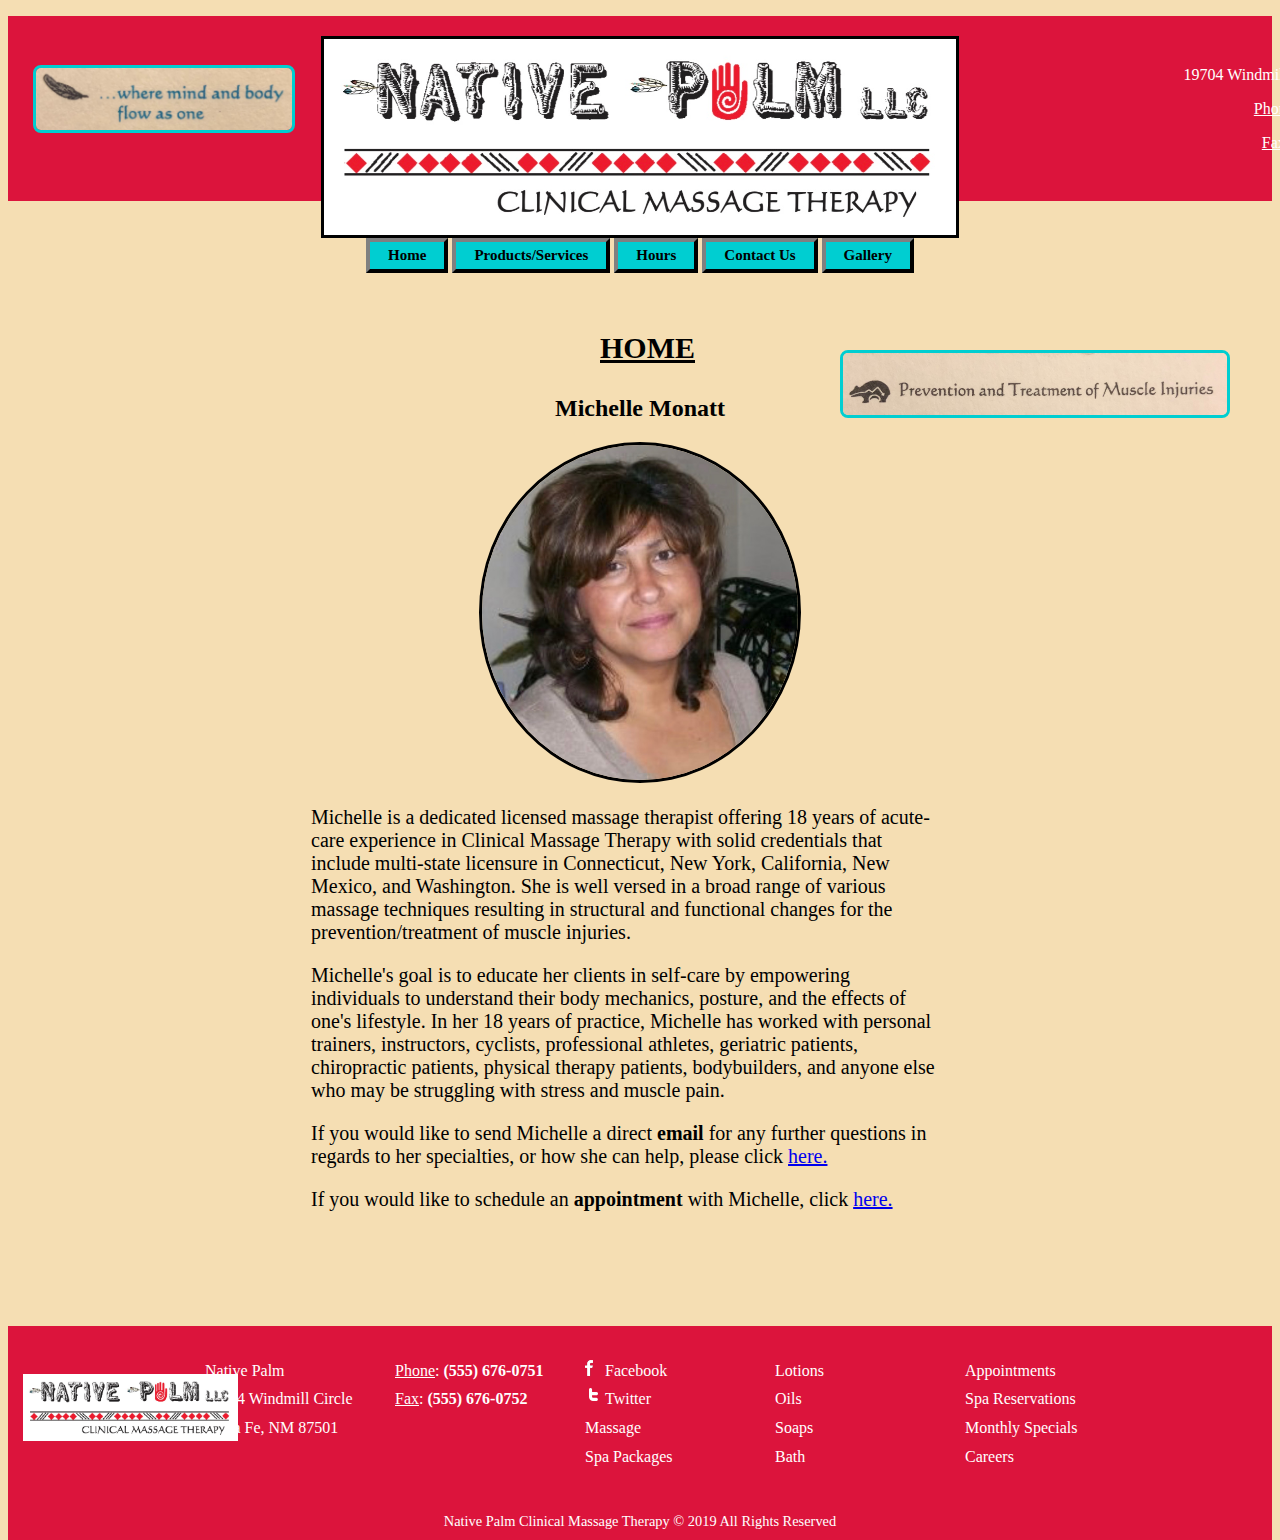
<file: localbusiness/index.html>
<!DOCTYPE html>
<html lang="en">
   <head>
      <!-- 
         Assignment: Local Business
            Author: Heather Monatt
            Date: 5/25/2019
            Filename: index.html
         
            This file does the following
            
         
         -->
      <meta charset="UTF-8">
      <meta name="viewport" content="width=device-width, initital-scale-1"/>
      <title>Native Palm Massage Therapy Homepage</title>
      <link href="localbusiness.css" rel="stylesheet" />
      <link href="index.css" rel="stylesheet" />
   </head>
   <header>
      <div>
         <p>19704 Windmill Circle, Santa Fe, NM 87501</p>
         <p><u>Phone</u>: <strong>(555) 676-0751</strong></p>
         <p><u>Fax</u>: <strong>(555) 676-0752</strong></p>
      </div>
      <img src="np_logo1.png" class="image1" alt="Native Palm" />
      <img src="flow.png" class="image2" alt="Feather" />
      <img src="muscles.png" class="image3" alt="Muscles" />
      <nav id="top" class="tabs">
         <ul>
            <li><a href="index.html">Home</a></li>
            <li><a href="product.html">Products/Services</a></li>
            <li><a href="hours.html">Hours</a></li>
            <li><a href="contactUs.html">Contact Us</a></li>
            <li><a href="gallery.html">Gallery</a></li>
         </ul>
      </nav>
   </header>
   
   <h1>HOME</h1>
   
      <h2>Michelle Monatt</h2>
      <img src="profile.png" class="mom" alt="Profile Pic" />
	  <section>
      <p>Michelle is a dedicated licensed massage therapist offering 18 years of acute-care experience in Clinical Massage Therapy with solid credentials that include multi-state licensure in Connecticut, New York, California, New Mexico, and Washington.  She is well versed in a broad range of various massage techniques resulting in structural and functional changes for the prevention/treatment of muscle injuries.</p>
      <p>Michelle's goal is to educate her clients in self-care by empowering individuals to understand their body mechanics, posture, and the effects of one's lifestyle.  In her 18 years of practice, Michelle has worked with personal trainers, instructors, cyclists, professional athletes, geriatric patients, chiropractic patients, physical therapy patients, bodybuilders, and anyone else who may be struggling with stress and muscle pain.</p>
      <p>If you would like to send Michelle a direct <strong>email</strong> for any further questions in regards to her specialties, or how she can help, please click <a href="mailto:n8tvpalm@spa.com?subject=Questions/Inquires%20Or%20Help">here.</a></p>
      <p>If you would like to schedule an <strong>appointment</strong> with Michelle, click <a href="contactUs.html#contactUs">here.</a></p>
	  </section>
   <footer>
      <img src="np_logo1.png" class="footImage" alt="Native Palm" />
      <nav id="bottom">
         <ul>
            <li>Native Palm</li>
            <li>19704 Windmill Circle</li>
            <li>Santa Fe, NM 87501</li>
         </ul>
         <ul>
            <li><u>Phone</u>: <strong>(555) 676-0751</strong></li>
            <li><u>Fax</u>: <strong>(555) 676-0752</strong></li>
         </ul>
         <ul>
            <li><a href="#"><img id="fbicon" src="bc_fbicon.png" alt="" />Facebook</a></li>
            <li><a href="#"><img id="twittericon" src="bc_twittericon.png" alt="" />Twitter</a></li>
            <li><a href="#">Massage</a></li>
            <li><a href="#">Spa Packages</a></li>
         </ul>
         <ul>
            <li><a href="#">Lotions</a></li>
            <li><a href="#">Oils</a></li>
            <li><a href="#">Soaps</a></li>
            <li><a href="#">Bath</a></li>
         </ul>
         <ul>
            <li><a href="contactUs.html#contactUs">Appointments</a></li>
            <li><a href="contactUs.html#contactUs">Spa Reservations</a></li>
            <li><a href="contactUs.html#contactUs">Monthly Specials</a></li>
            <li><a href="#">Careers</a></li>
         </ul>
      </nav>
      <p>Native Palm Clinical Massage Therapy &copy; 2019 All Rights Reserved</p>
   </footer>
</html>
</file>
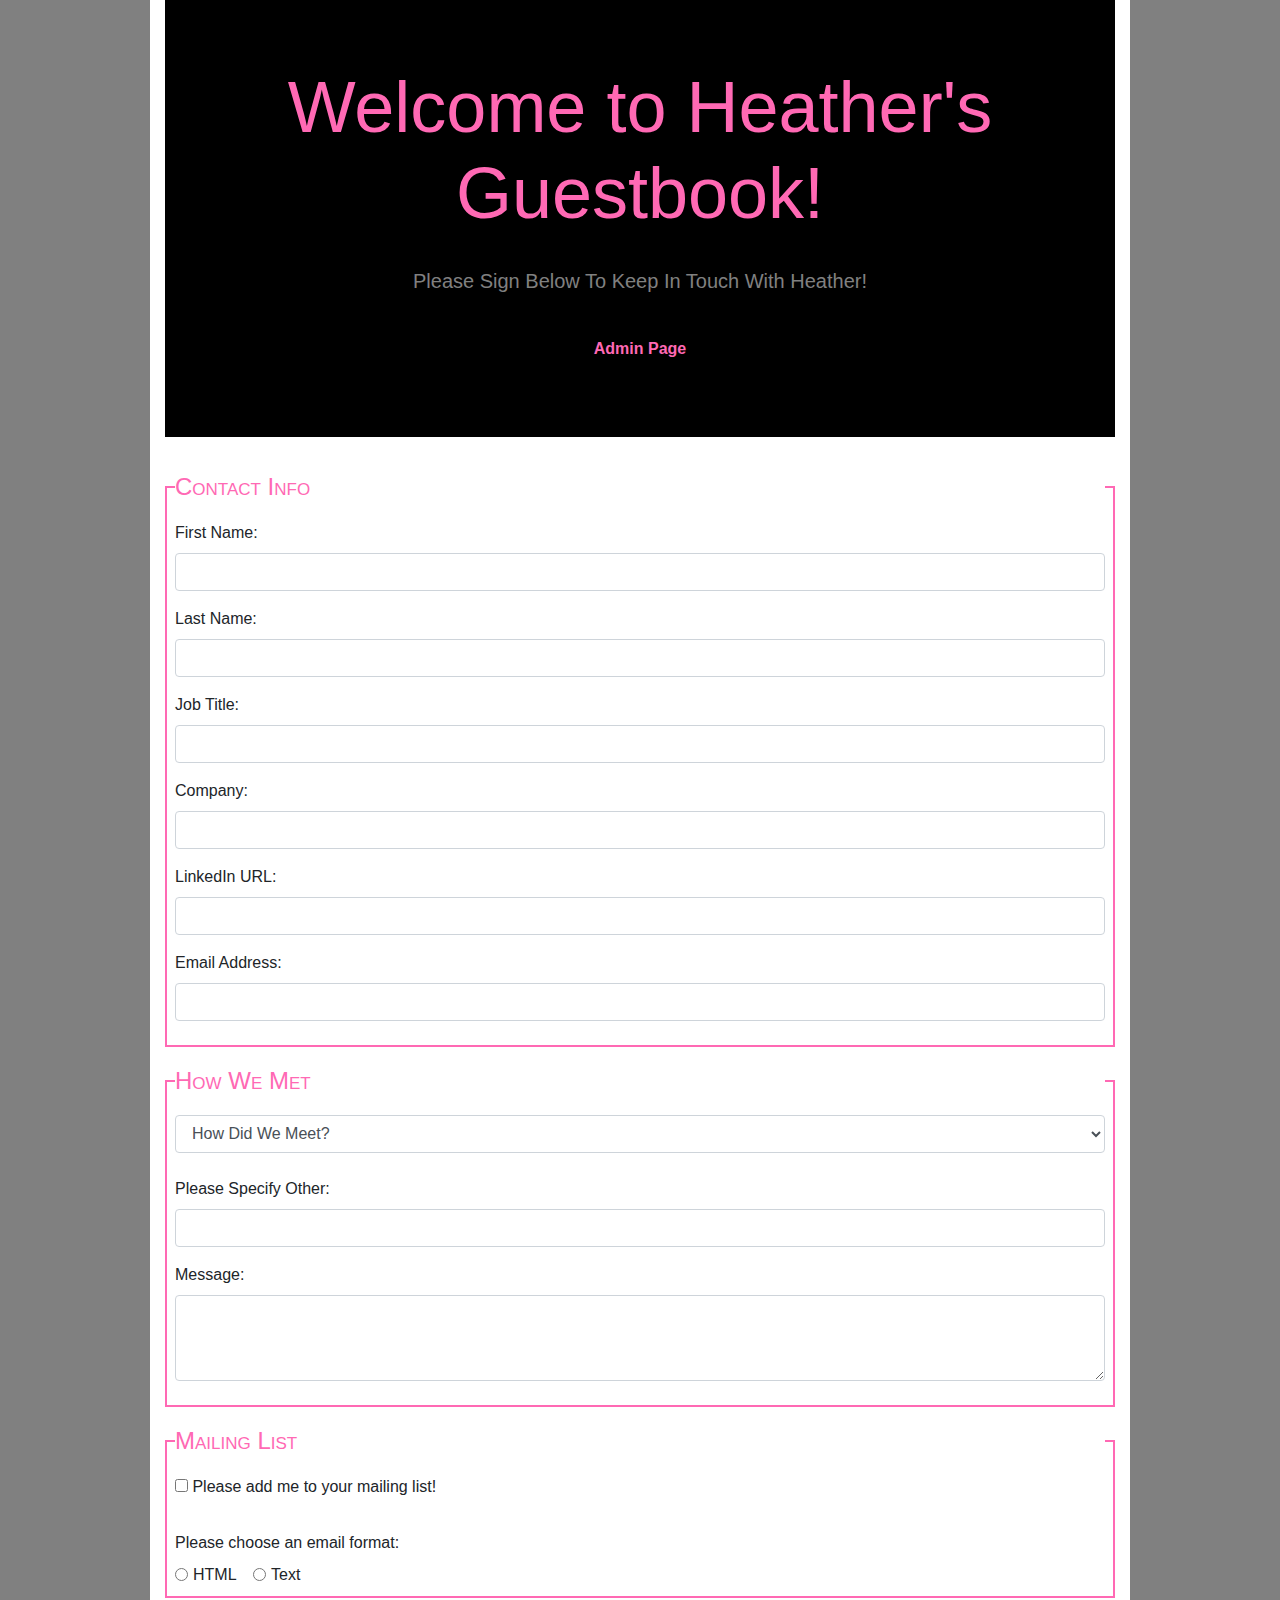
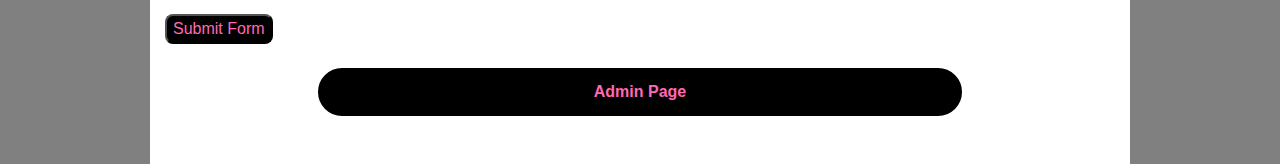
<file: guestbook/guestbook.html>
<!DOCTYPE html>
<html lang="en">
<head>
    <meta charset="UTF-8">
    <meta http-equiv="X-UA-Compatible" content="IE=edge">
    <meta name="viewport" content="width=device-width, initial-scale=1, shrink-to-fit=no">
    <meta http-equiv="x-ua-compatible" content="ie=edge">
    <link rel="stylesheet" href="https://stackpath.bootstrapcdn.com/bootstrap/4.5.2/css/bootstrap.min.css" integrity="sha384-JcKb8q3iqJ61gNV9KGb8thSsNjpSL0n8PARn9HuZOnIxN0hoP+VmmDGMN5t9UJ0Z" crossorigin="anonymous">
    <link rel="stylesheet" href="styles/guestbook.css">
    <title>Heather's Guest Book</title>

    <!-- Favicon -->
    <link rel="icon" type="image/jpg" href="images/guestbookCircle.jpg">

</head>
<body>

<div class="container" id="main">

    <!-- Jumbotron header -->
    <div class="jumbotron jumbotron-fluid bg-primary-color">
        <h1 class="text-center display-4">Welcome to Heather's Guestbook!</h1><br>
        <h2 class="text-center lead"><strong>Please Sign Below To Keep In Touch With Heather!</strong></h2>
        <br>
        <div class="container">
            <a href="http://hmonatt.greenriverdev.com/305/guestbook/admin.php" class="links"><p><strong>Admin Page</strong></p></a>
        </div>
    </div>

    <!-- Guestbook form -->
    <form name="guestbookform" id="guestbookform" method="post" action="thankyou.php">

        <!-- Contact Info -->
        <fieldset class="form-group border p-2">
            <legend>Contact Info</legend>

            <div class="form-group">
                <label for="fname">First Name:</label>
                <input type="text" class="form-control" id="fname" name="fname">
                <span class="d-none text-danger" id="err-fname">Please enter a first name</span>
            </div>
            <div class="form-group">
                <label for="lname">Last Name:</label>
                <input type="text" class="form-control" id="lname" name="lname">
                <span class="d-none text-danger" id="err-lname">Please enter a last name</span>
            </div>
            <div class="form-group">
                <label for="jobtitle">Job Title:</label>
                <input type="text" class="form-control" id="jobtitle" name="jobtitle">
              <!--  <span class="d-none text-danger" id="err-jobtitle">Please enter a job title</span> -->
            </div>
            <div class="form-group">
                <label for="company">Company:</label>
                <input type="text" class="form-control" id="company" name="company">
              <!--  <span class="d-none text-danger" id="err-company">Please enter a company name</span> -->
            </div>
            <div class="form-group">
                <label for="linkedIn">LinkedIn URL:</label>
                <input type="text" class="form-control" id="linkedIn" name="linkedIn">
                <span class="d-none text-danger" id="err-linkedIn">LinkedIn address must start with "http" and end with ".com"</span>
            </div>
            <div class="form-group">
                <label for="email">Email Address:</label>
                <input type="text" class="form-control" id="email" name="email">
                <span class="d-none text-danger" id="err-email">Please enter a valid email address (example@hotmail.com)</span>
            </div>
        </fieldset>

        <!-- How We Met -->
        <fieldset class="form-group border p-2">
            <legend>How We Met</legend>

            <select class="form-control" id="meet" name="meet" >
                <option value='None'>How Did We Meet?</option>
                <option value='Meetup'>Meetup</option>
                <option value='Job Fair'>Job Fair</option>
                <option value='School'>School</option>
                <option value='Work'>Work</option>
                <option value='Not Yet'>Have Not Met Yet</option>
                <option value='Other:'>Other</option>
            </select>
            <span class="d-none text-danger" id="err-meet">Please select an option</span><br>
            <div class="form-group">
                <label for="other">Please Specify Other:</label>
                <input type="text" class="form-control" id="other" name="other">
            </div>

            <div class="form-group">
                <label for="message">Message:</label>
                <textarea class="form-control" id="message" name="message" rows="3"></textarea>
            </div>
        </fieldset>

        <!-- Mailing List -->
        <fieldset class="form-group border p-2">
            <legend>Mailing List</legend>
                <div class="checkbox">
                    <label><input type="checkbox" id="mailingListCheck" name="mailingListCheck" value="yes"> Please add me to your mailing list!</label>
                    <br>
                    <span class="d-none text-danger" id="err-mailList">Please provide your email</span>
                </div><br>

            <label>Please choose an email format:</label><br>
            <div class="form-check form-check-inline">
                <input class="form-check-input" type="radio" name="mailListMethod" id="html" value="html">
                <label class="form-check-label" for="html">HTML</label>

            </div>
            <div class="form-check form-check-inline">
                 <input class="form-check-input" type="radio" name="mailListMethod" id="text" value="text">
                <label class="form-check-label" for="text">Text</label>
            </div><br>
            <span class="d-none text-danger" id="err-mailListMethod">Please select an email format</span>

        </fieldset>

        <!-- Submit Button -->
        <input class="button" type="submit" value="Submit Form">
        <br>
        <br>
        <div class="container">
            <a href="http://hmonatt.greenriverdev.com/305/guestbook/admin.php" class="links"><p><strong>Admin Page</strong></p></a>
        </div>
        <br>
        <br>

    </form>
</div>

<script src="https://code.jquery.com/jquery-3.5.1.slim.min.js" integrity="sha384-DfXdz2htPH0lsSSs5nCTpuj/zy4C+OGpamoFVy38MVBnE+IbbVYUew+OrCXaRkfj" crossorigin="anonymous"></script>
<script src="https://cdn.jsdelivr.net/npm/popper.js@1.16.1/dist/umd/popper.min.js" integrity="sha384-9/reFTGAW83EW2RDu2S0VKaIzap3H66lZH81PoYlFhbGU+6BZp6G7niu735Sk7lN" crossorigin="anonymous"></script>
<script src="https://stackpath.bootstrapcdn.com/bootstrap/4.5.2/js/bootstrap.min.js" integrity="sha384-B4gt1jrGC7Jh4AgTPSdUtOBvfO8shuf57BaghqFfPlYxofvL8/KUEfYiJOMMV+rV" crossorigin="anonymous"></script>
<script src="scripts/guestbook.js"></script>
</body>
</html>
</file>
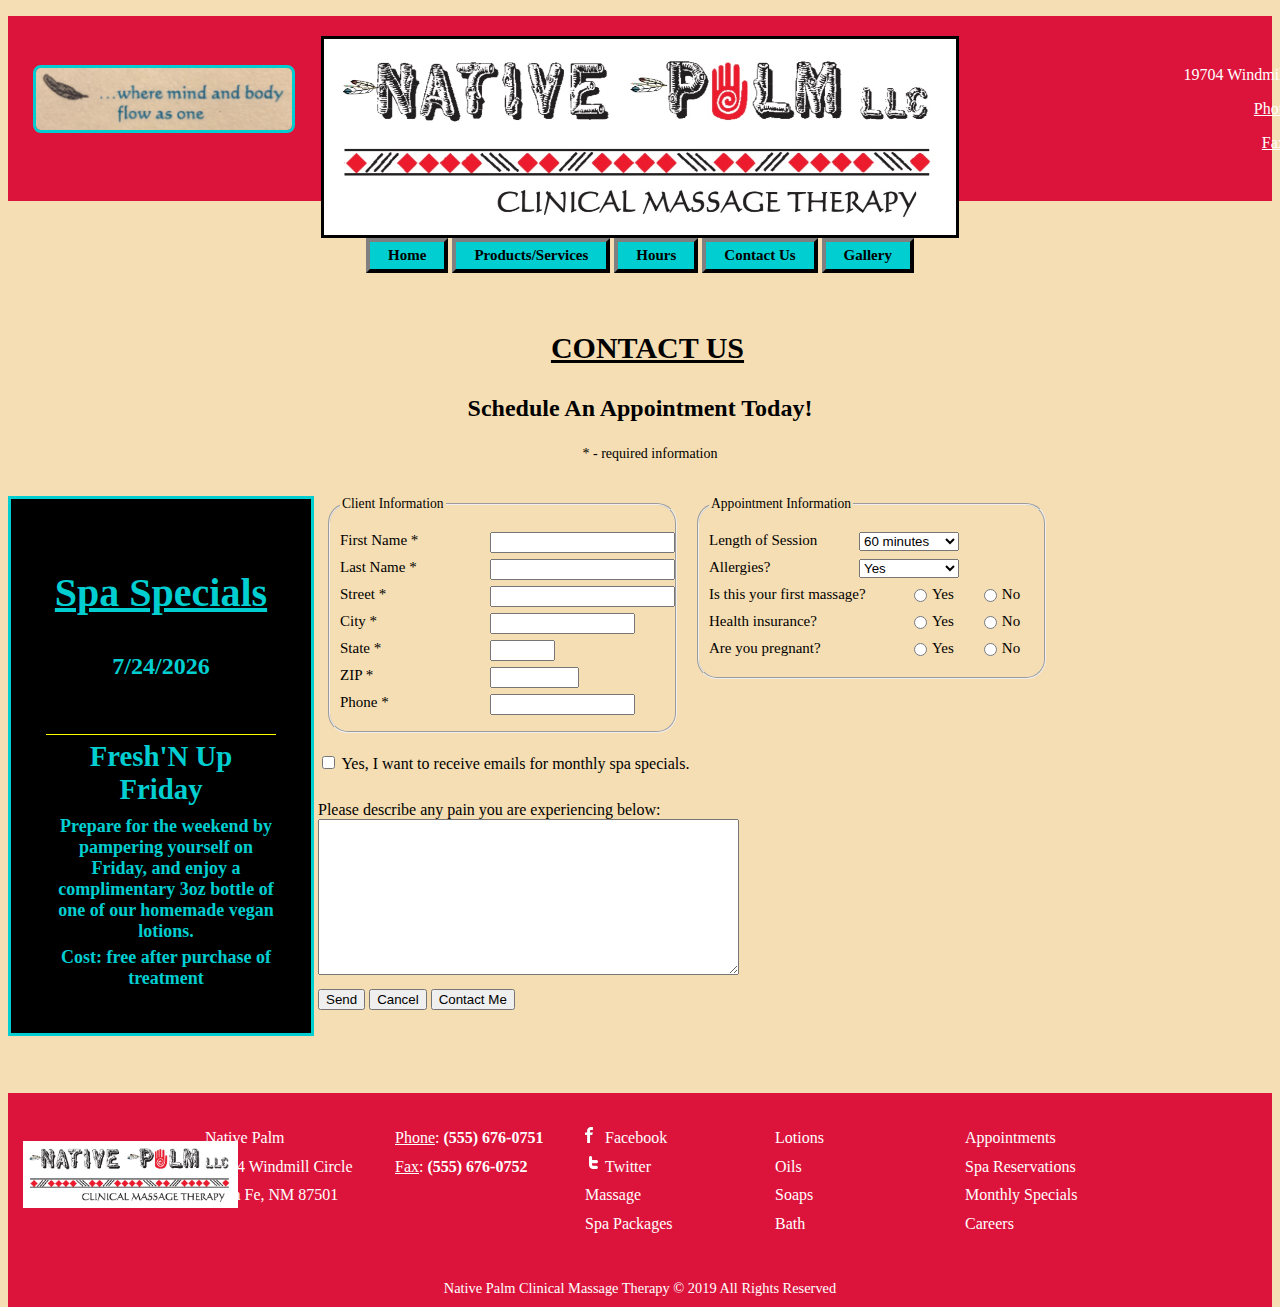
<file: localbusiness/contactUs.html>
<!DOCTYPE html>
<html lang="en">
   <head>
      <!-- 
         Assignment: Local Business
         Author: Heather Monatt
         Date: 5/25/2019
         Filename: contactUs.html
         
         This file does the following
         
         
         -->
      <meta charset="UTF-8">
      <meta name="viewport" content="width=device-width, initital-scale-1"/>
      <title>Native Palm Contact</title>
      <link href="localbusiness.css" rel="stylesheet" />
      <link href="contactUs.css" rel="stylesheet" />
      <link href="np_forms.css" rel="stylesheet" />
      <script src="np_script.js" defer></script>
   </head>
   <section id="main">
      <header>
         <div>
            <p>19704 Windmill Circle, Santa Fe, NM 87501</p>
            <p><u>Phone</u>: <strong>(555) 676-0751</strong></p>
            <p><u>Fax</u>: <strong>(555) 676-0752</strong></p>
         </div>
         <img src="np_logo1.png" class="image1" alt="Native Palm" />
         <img src="flow.png" class="image2" alt="Feather" />
         <nav id="top" class="tabs">
            <ul>
               <li><a href="index.html">Home</a></li>
               <li><a href="product.html">Products/Services</a></li>
               <li><a href="hours.html">Hours</a></li>
               <li><a href="contactUs.html">Contact Us</a></li>
               <li><a href="gallery.html">Gallery</a></li>
            </ul>
         </nav>
      </header>
      <h1 id="contactUs">CONTACT US</h1>
      <h2>Schedule An Appointment Today!</h2>
      <p id="required">* - required information</p>
      <form id="cForm" name="cForm"
         action="http://www.nativepalm.com/appointments/process.cgi"
         method="post">
         <fieldset id="clientInfo">
            <legend>Client Information</legend>
            <label class="blockLabel">
               First Name *
               <!-- Input box for the customer’s first name. 
                  The field name should be fName. -->
               <input type="text" name="fName" id="fName" size="20" required />
            </label>
            <label class="blockLabel">
               Last Name *
               <!-- Input box for the customer’s last name. 
                  The field name should be lName. -->
               <input type="text" name="lName" id="lName" size="20" required />
            </label>
            <label class="blockLabel">
               Street *
               <!-- Input box for the customer’s street address. 
                  The field name should be street. -->
               <input type="text" name="street" id="street" size="20" required />
            </label>
            <label class="blockLabel">
               City *
               <!-- Input box for the customer’s city. 
                  The field name should be city. -->
               <input type="text" name="city" id="city" size="15" required />
            </label>
            <label class="blockLabel">
               State *
               <!-- Input box for the customer’s state. 
                  The field name should be state. -->
               <input type="text" name="state" id="state" size="5" required />
            </label>
            <!-- Input box for the client’s zip code. 
               The field name should be zip. -->
            <!-- Form uses regular expression patterns to ensure that the user 
               enters a zip code and phone number in the correct format. 
                         
               -->
            <label class="blockLabel">
            ZIP *
            <input type="text" name="zip" id="zip" size="8" required 
               pattern="^\d{5}$|^\d{9}$|^\d{5}[\-]\d{4}$"/>
            </label>
            <label class="blockLabel">
               Phone *
               <!-- Input box for the customer’s phone number. 
                  The field name should be phone. -->
               <input type="text" name="phone" id="phone" size="15" required 
                  pattern="^\d{10}$|^(\(\d{3}\)\s*)?\d{3}[\s-]?\d{4}$"/>
            </label>
         </fieldset>
         <fieldset id="appointmentQs">
            <legend>Appointment Information</legend>
            <label class="blockLabel">
               Length of Session
               <!-- Form contains a selection list for the processor speed. 
                  The field name is pSpeed. 
                  The option values are 3.2 GHz, 4.0 GHz, 5.2 GHz. -->
               <select id="length" name="length">
                  <option>60 minutes</option>
                  <option>90 minutes</option>
                  <option>120 minutes</option>
               </select>
            </label>
            <label class="blockLabel">
               Allergies?
               <!-- Form contains a selection list for the memory. 
                  The field name is mem. 
                  The option values are: 1 GB, 2 GB, 4 GB, 8 GB. -->
               <select id="allergy" name="allergy">
                  <option>Yes</option>
                  <option>No</option>
                  <option>Unsure</option>
               </select>
            </label>
            <p class="blockLabel">
               Is this your first massage?
               <!-- Form contains an Option button for a DVD burner. 
                  The field name is dvd. -->
               <span>
               <input type="radio" name="massage" id="massageyes" />
               <label for="massageyes">Yes</label>
               <input type="radio" name="massage" id="massageno" />
               <label for="massageno">No</label>
               </span>
            </p>
            <p class="blockLabel">
               Health insurance?
               <!-- Form contains an Option button for a tuner card. 
                  The field name is tuner. -->
               <span>
               <input type="radio" name="insurance" id="insuranceyes" />
               <label for="insuranceyes">Yes</label>
               <input type="radio" name="insurance" id="insuranceno" />
               <label for="insuranceno">No</label>
               </span>
            </p>
            <p class="blockLabel">
               Are you pregnant?
               <!-- Form contains an Option button for a media card reader.
                  The field name is mcard. -->
               <span>
               <input type="radio" name="pregnant" id="pregnantyes" />
               <label for="pregnantyes">Yes</label>
               <input type="radio" name="pregnant" id="pregnantno" />
               <label for="pregnantno">No</label>
               </span>
            </p>
         </fieldset>
         <label class="newline">
            <!-- Form contains a check box for the warranty field 
               that asks customers if they want 
               to be on email list for monthly specials. -->
            <input type="checkbox" id="email" name="email" /> 
            Yes, I want to receive emails for monthly spa specials.
         </label>
         <label class="newline">
            <br />Please describe any pain you are experiencing below:
            <br />
            <!-- Form contains a text area box requesting additional information 
               or comments on the order. -->
            <textarea id="comments" name="comments" rows="10" cols="50"></textarea>
         </label>
         <p class="newline">
            <!-- Form contains a submit button with the text Send Order. -->
            <input type="submit" value="Send" />
            <!-- Form contains a reset button with the text Cancel Order. -->
            <input type="reset" value="Cancel" />
            <!-- Form contains a command button with the text Contact Me. -->
            <input type="button" value="Contact Me" />
         </p>
      </form>
   </section>
   <aside id="spaToday">
      <h1>Spa Specials</h1>
   </aside>
   <footer>
      <img src="np_logo1.png" class="footImage" alt="Native Palm" />
      <nav id="bottom">
         <ul>
            <li>Native Palm</li>
            <li>19704 Windmill Circle</li>
            <li>Santa Fe, NM 87501</li>
         </ul>
         <ul>
            <li><u>Phone</u>: <strong>(555) 676-0751</strong></li>
            <li><u>Fax</u>: <strong>(555) 676-0752</strong></li>
         </ul>
         <ul>
            <li><a href="#"><img id="fbicon" src="bc_fbicon.png" alt="" />Facebook</a></li>
            <li><a href="#"><img id="twittericon" src="bc_twittericon.png" alt="" />Twitter</a></li>
            <li><a href="#">Massage</a></li>
            <li><a href="#">Spa Packages</a></li>
         </ul>
         <ul>
            <li><a href="#">Lotions</a></li>
            <li><a href="#">Oils</a></li>
            <li><a href="#">Soaps</a></li>
            <li><a href="#">Bath</a></li>
         </ul>
         <ul>
            <li><a href="contactUs.html#contactUs">Appointments</a></li>
            <li><a href="contactUs.html#contactUs">Spa Reservations</a></li>
            <li><a href="contactUs.html#contactUs">Monthly Specials</a></li>
            <li><a href="#">Careers</a></li>
         </ul>
      </nav>
      <p>Native Palm Clinical Massage Therapy &copy; 2019 All Rights Reserved</p>
   </footer>
</html>
</file>
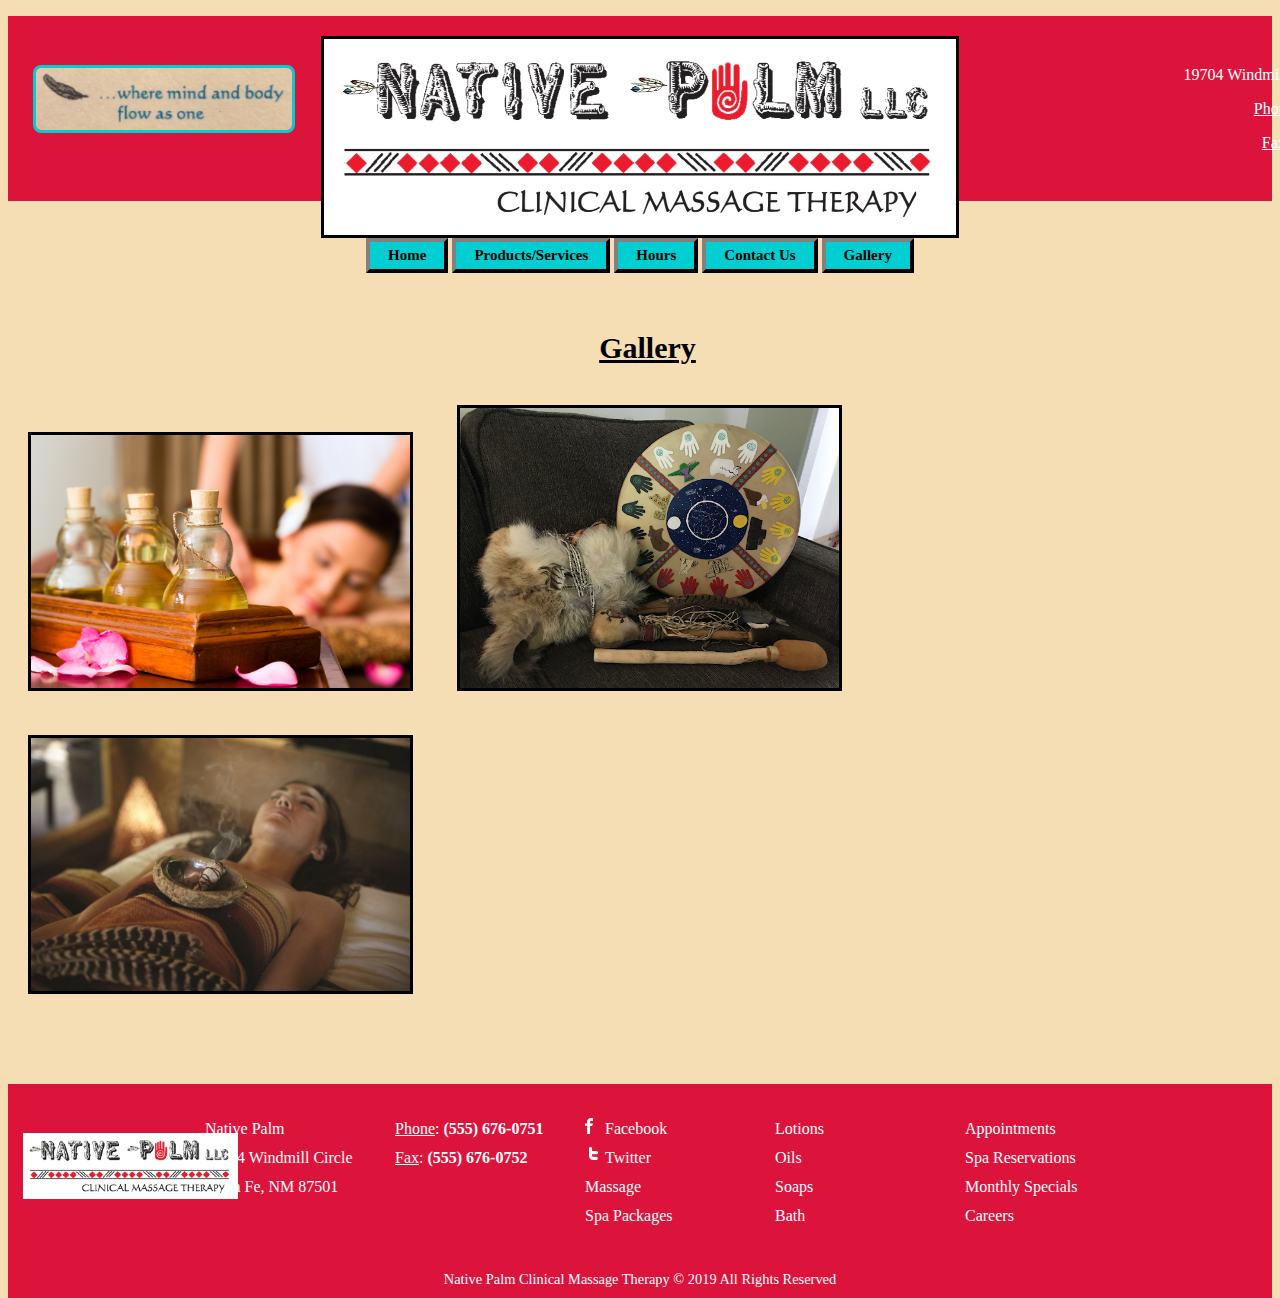
<file: localbusiness/gallery.html>
<!DOCTYPE html>
<html lang="en">
   <head>
      <!-- 
         Assignment: Local Business
         Author: Heather Monatt
         Date: 5/25/2019
         Filename: miscellaneous.html
         
         This file does the following
         
         
         -->
      <meta charset="UTF-8">
      <meta name="viewport" content="width=device-width, initital-scale-1"/>
      <title>Native Palm Misc.</title>
      <link href="localbusiness.css" rel="stylesheet" />
      <link href="gallery.css" rel="stylesheet" />
   </head>
   <section id="main">
      <header>
         <div>
            <p>19704 Windmill Circle, Santa Fe, NM 87501</p>
            <p><u>Phone</u>: <strong>(555) 676-0751</strong></p>
            <p><u>Fax</u>: <strong>(555) 676-0752</strong></p>
         </div>
         <img src="np_logo1.png" class="image1" alt="Native Palm" />
         <img src="flow.png" class="image2" alt="Feather" />
         <nav id="top" class="tabs">
            <ul>
               <li><a href="index.html">Home</a></li>
               <li><a href="product.html">Products/Services</a></li>
               <li><a href="hours.html">Hours</a></li>
               <li><a href="contactUs.html">Contact Us</a></li>
               <li><a href="gallery.html">Gallery</a></li>
            </ul>
         </nav>
      </header>
      <h1>Gallery</h1>
      
         <img src="oils.png" class="oils" alt="Products"/>
         <img src="drum.png" class="drum" alt="Drum" />
         <img src="spa.png" class="spa" alt="Spa"/>
      
   </section>
   <footer>
      <img src="np_logo1.png" class="footImage" alt="Native Palm" />
      <nav id="bottom">
         <ul>
            <li>Native Palm</li>
            <li>19704 Windmill Circle</li>
            <li>Santa Fe, NM 87501</li>
         </ul>
         <ul>
            <li><u>Phone</u>: <strong>(555) 676-0751</strong></li>
            <li><u>Fax</u>: <strong>(555) 676-0752</strong></li>
         </ul>
         <ul>
            <li><a href="#"><img id="fbicon" src="bc_fbicon.png" alt="" />Facebook</a></li>
            <li><a href="#"><img id="twittericon" src="bc_twittericon.png" alt="" />Twitter</a></li>
            <li><a href="#">Massage</a></li>
            <li><a href="#">Spa Packages</a></li>
         </ul>
         <ul>
            <li><a href="#">Lotions</a></li>
            <li><a href="#">Oils</a></li>
            <li><a href="#">Soaps</a></li>
            <li><a href="#">Bath</a></li>
         </ul>
         <ul>
            <li><a href="#">Appointments</a></li>
            <li><a href="#">Spa Reservations</a></li>
            <li><a href="#">Monthly Specials</a></li>
            <li><a href="#">Careers</a></li>
         </ul>
      </nav>
      <p>Native Palm Clinical Massage Therapy &copy; 2019 All Rights Reserved</p>
   </footer>
</html>
</file>
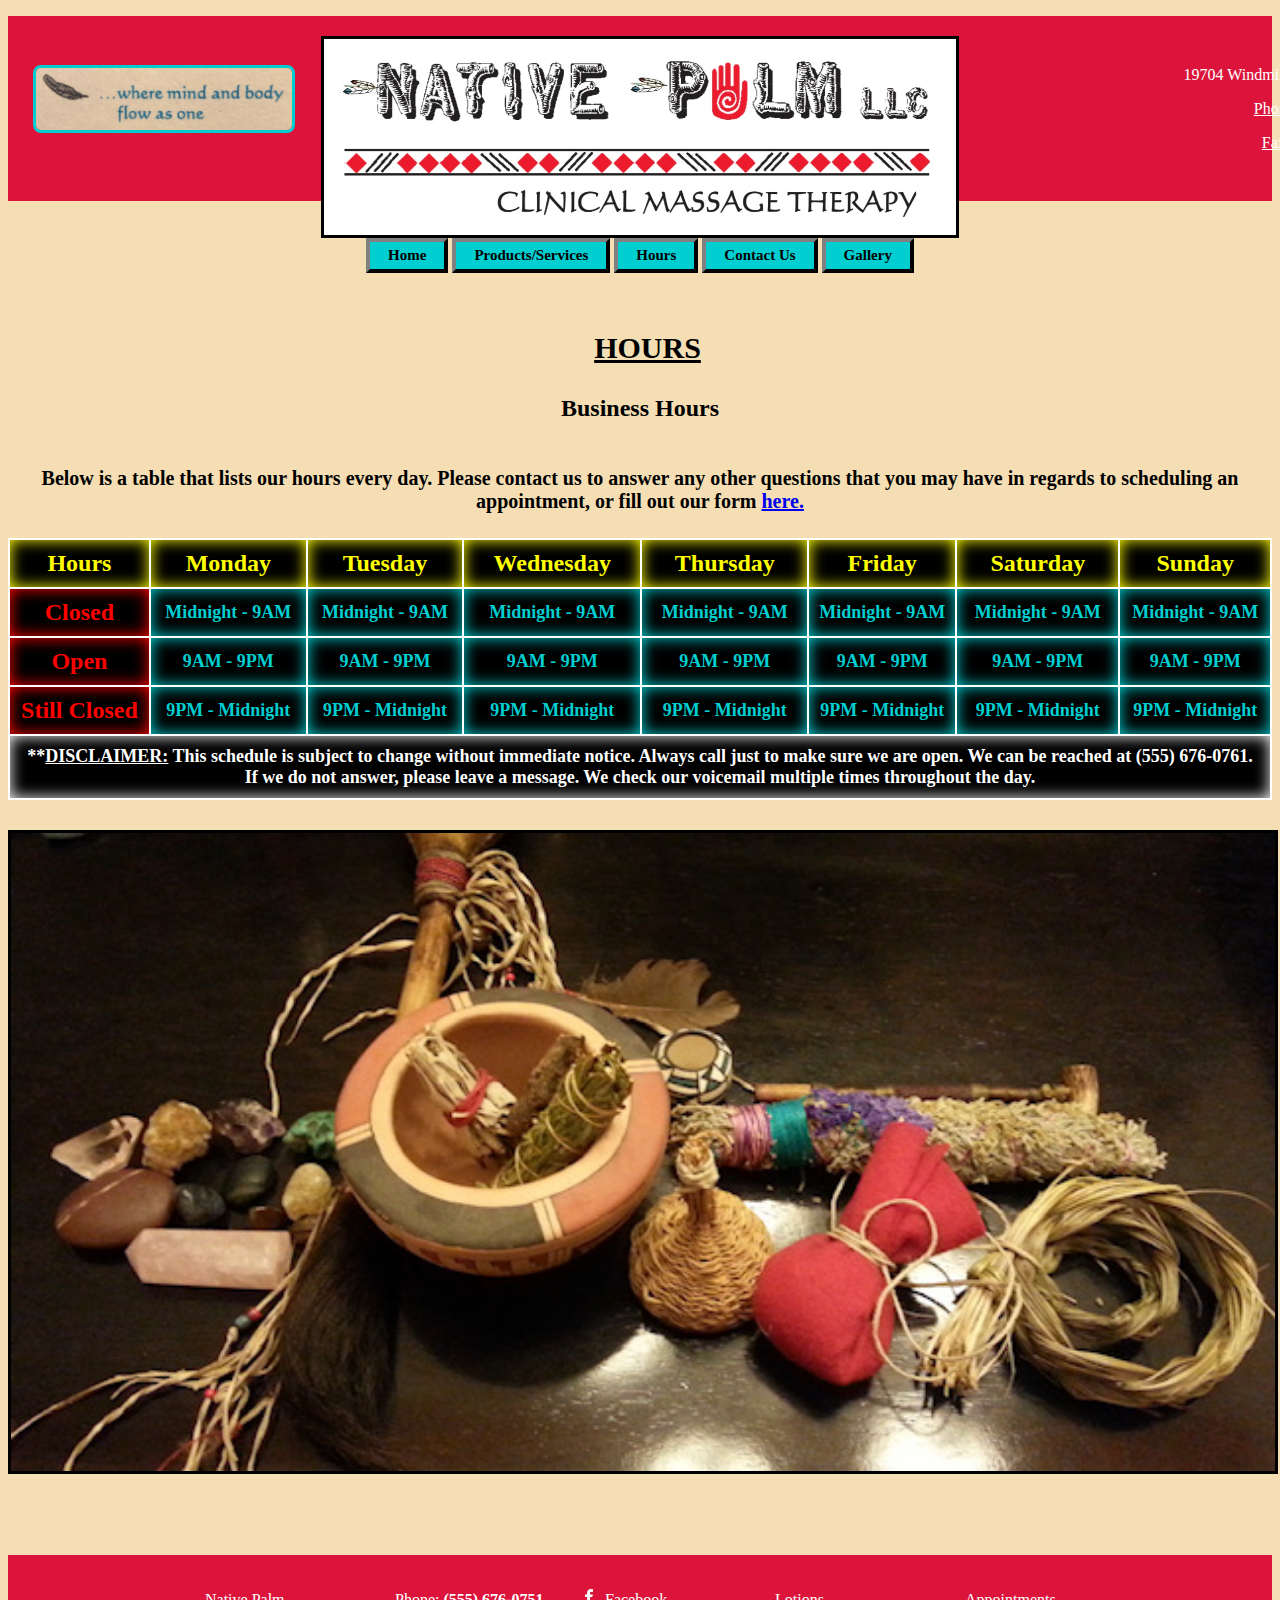
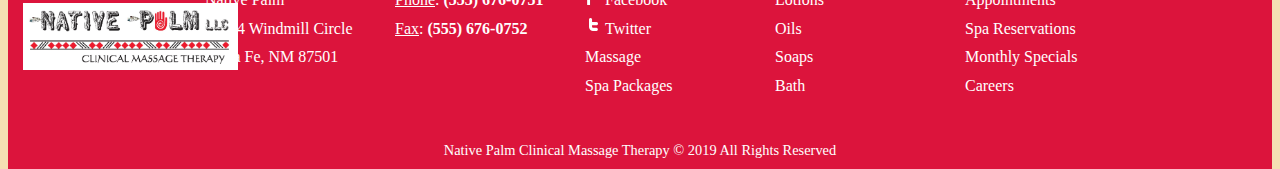
<file: localbusiness/hours.html>
<!DOCTYPE html>
<html lang="en">
   <head>
      <!-- 
         Assignment: Local Business
            Author: Heather Monatt
            Date: 5/25/2019
            Filename: hours.html
         
            This file does the following
            
         
         -->
      <meta charset="UTF-8">
      <meta name="viewport" content="width=device-width, initital-scale-1"/>
      <title>Native Palm Hours</title>
      <link href="localbusiness.css" rel="stylesheet" />
      <link href="hours.css" rel="stylesheet" />
   </head>
   
      <header>
         <div>
            <p>19704 Windmill Circle, Santa Fe, NM 87501</p>
            <p><u>Phone</u>: <strong>(555) 676-0751</strong></p>
            <p><u>Fax</u>: <strong>(555) 676-0752</strong></p>
         </div>
         <img src="np_logo1.png" class="image1" alt="Native Palm" />
         <img src="flow.png" class="image2" alt="Feather" />
         <nav id="top" class="tabs">
            <ul>
               <li><a href="index.html">Home</a></li>
               <li><a href="product.html">Products/Services</a></li>
               <li><a href="hours.html">Hours</a></li>
               <li><a href="contactUs.html">Contact Us</a></li>
               <li><a href="gallery.html">Gallery</a></li>
            </ul>
         </nav>
      </header>
   
         <h1>HOURS</h1>
      
      
         <h2>Business Hours</h2>
         <table>
            <caption><strong>Below is a table that lists our hours every day.  Please contact us to answer any other questions that you may have in regards to scheduling an appointment, or fill out our form <a href="contactUs.html#contactUs">here.</a></strong></caption>
            <thead>
               <tr>
                  <th>Hours</th>
                  <th>Monday</th>
                  <th>Tuesday</th>
                  <th>Wednesday</th>
                  <th>Thursday</th>
                  <th>Friday</th>
                  <th>Saturday</th>
                  <th>Sunday</th>
               </tr>
            </thead>
            
            <tbody>
               <tr>
                  <th>Closed</th>
                  <td>Midnight - 9AM</td>
                  <td>Midnight - 9AM</td>
                  <td>Midnight - 9AM</td>
                  <td>Midnight - 9AM</td>
                  <td>Midnight - 9AM</td>
                  <td>Midnight - 9AM</td>
                  <td>Midnight - 9AM</td>
               </tr>
               <tr>
                  <th>Open</th>
                  <td>9AM - 9PM</td>
                  <td>9AM - 9PM</td>
                  <td>9AM - 9PM</td>
                  <td>9AM - 9PM</td>
                  <td>9AM - 9PM</td>
                  <td>9AM - 9PM</td>
                  <td>9AM - 9PM</td>
               </tr>
               <tr>
                  <th>Still Closed</th>
                  <td>9PM - Midnight</td>
                  <td>9PM - Midnight</td>
                  <td>9PM - Midnight</td>
                  <td>9PM - Midnight</td>
                  <td>9PM - Midnight</td>
                  <td>9PM - Midnight</td>
                  <td>9PM - Midnight</td>
               </tr>
            </tbody>
			<tfoot>
               <tr>
                  <td colspan="8">**<u>DISCLAIMER:</u> This schedule is subject to change without immediate notice. Always call just to make sure we are open. We can be reached at (555) 676-0761. If we do not answer, please leave a message. We check our voicemail multiple times throughout the day.</td>
               </tr>
            </tfoot>
         </table>
      
   
   <img src="ceremony.png" class="ceremony" alt="Ceremony" />
   <footer>
      <img src="np_logo1.png" class="footImage" alt="Native Palm" />
      <nav id="bottom">
         <ul>
            <li>Native Palm</li>
            <li>19704 Windmill Circle</li>
            <li>Santa Fe, NM 87501</li>
         </ul>
         <ul>
            <li><u>Phone</u>: <strong>(555) 676-0751</strong></li>
            <li><u>Fax</u>: <strong>(555) 676-0752</strong></li>
         </ul>
         <ul>
            <li><a href="#"><img id="fbicon" src="bc_fbicon.png" alt="" />Facebook</a></li>
            <li><a href="#"><img id="twittericon" src="bc_twittericon.png" alt="" />Twitter</a></li>
            <li><a href="#">Massage</a></li>
            <li><a href="#">Spa Packages</a></li>
         </ul>
         <ul>
            <li><a href="#">Lotions</a></li>
            <li><a href="#">Oils</a></li>
            <li><a href="#">Soaps</a></li>
            <li><a href="#">Bath</a></li>
         </ul>
         <ul>
            <li><a href="contactUs.html#contactUs">Appointments</a></li>
            <li><a href="contactUs.html#contactUs">Spa Reservations</a></li>
            <li><a href="contactUs.html#contactUs">Monthly Specials</a></li>
            <li><a href="#">Careers</a></li>
         </ul>
      </nav>
      <p>Native Palm Clinical Massage Therapy &copy; 2019 All Rights Reserved</p>
   </footer>
</html>
</file>
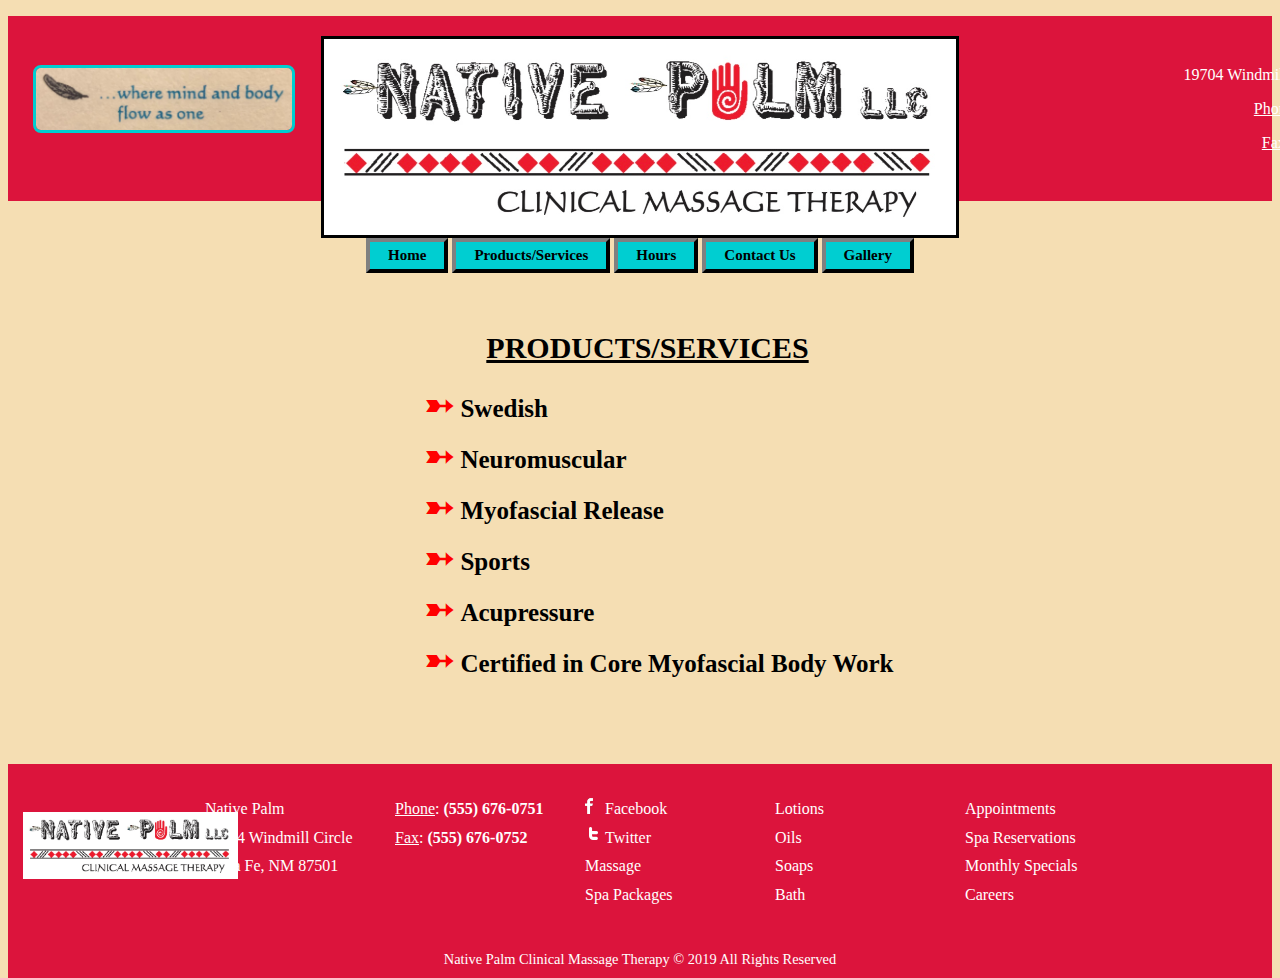
<file: localbusiness/product.html>
<!DOCTYPE html>
<html lang="en">
   <head>
      <!-- 
         Assignment: Local Business
         Author: Heather Monatt
         Date: 5/25/2019
         Filename: product.html
         
         This file does the following
         
         
         -->
      <meta charset="UTF-8">
      <meta name="viewport" content="width=device-width, initital-scale-1"/>
      <title>Native Palm Products/Services</title>
      <link href="localbusiness.css" rel="stylesheet" />
      <link href="product.css" rel="stylesheet" />
   </head>

      <header>
         <div>
            <p>19704 Windmill Circle, Santa Fe, NM 87501</p>
            <p><u>Phone</u>: <strong>(555) 676-0751</strong></p>
            <p><u>Fax</u>: <strong>(555) 676-0752</strong></p>
         </div>
         <img src="np_logo1.png" class="image1" alt="Native Palm" />
         <img src="flow.png" class="image2" alt="Feather" />
         <nav id="top" class="tabs">
            <ul>
               <li><a href="index.html">Home</a></li>
               <li><a href="product.html">Products/Services</a></li>
               <li><a href="hours.html">Hours</a></li>
               <li><a href="contactUs.html">Contact Us</a></li>
               <li><a href="gallery.html">Gallery</a></li>
            </ul>
         </nav>
      </header>
      <section>
         <h1>PRODUCTS/SERVICES</h1>
      </section>
    
         <ul id="menu">
            <li><a>&#10163;</a>&nbsp;Swedish</li>
            <li><a>&#10163;</a>&nbsp;Neuromuscular</li>
            <li><a>&#10163;</a>&nbsp;Myofascial Release</li>
            <li><a>&#10163;</a>&nbsp;Sports</li>
            <li><a>&#10163;</a>&nbsp;Acupressure</li>
            <li><a>&#10163;</a>&nbsp;Certified in Core Myofascial Body Work</li>
         </ul>
     

   <footer>
      <img src="np_logo1.png" class="footImage" alt="Native Palm" />
      <nav id="bottom">
         <ul>
            <li>Native Palm</li>
            <li>19704 Windmill Circle</li>
            <li>Santa Fe, NM 87501</li>
         </ul>
         <ul>
            <li><u>Phone</u>: <strong>(555) 676-0751</strong></li>
            <li><u>Fax</u>: <strong>(555) 676-0752</strong></li>
         </ul>
         <ul>
            <li><a href="#"><img id="fbicon" src="bc_fbicon.png" alt="" />Facebook</a></li>
            <li><a href="#"><img id="twittericon" src="bc_twittericon.png" alt="" />Twitter</a></li>
            <li><a href="#">Massage</a></li>
            <li><a href="#">Spa Packages</a></li>
         </ul>
         <ul>
            <li><a href="#">Lotions</a></li>
            <li><a href="#">Oils</a></li>
            <li><a href="#">Soaps</a></li>
            <li><a href="#">Bath</a></li>
         </ul>
         <ul>
            <li><a href="contactUs.html#contactUs">Appointments</a></li>
            <li><a href="contactUs.html#contactUs">Spa Reservations</a></li>
            <li><a href="contactUs.html#contactUs">Monthly Specials</a></li>
            <li><a href="#">Careers</a></li>
         </ul>
      </nav>
      <p>Native Palm Clinical Massage Therapy &copy; 2019 All Rights Reserved</p>
   </footer>
</html>
</file>
<file: localbusiness/localbusiness.css>
@charset "utf-8";

html{
	margin: 0px;
	height: 100%;
	padding: 0px;
	background-color: Wheat;

}

img.footImage{
	display: block;
	width: 17%;
	bottom: -115px;
	position: relative;
	left: 15px;
}

img.image1{
	display: block;
	margin-left: auto;
	margin-right: auto;
	width: 50%;
	border: solid black;
}

img.image2{
	width: 20%;
	margin-left: 25px;
	margin-top: 65px;
	top: 0px;
	position: absolute;
	border: 3px solid darkturquoise;
	border-radius: 8px;

}

div{

	display: block;
	color: white;
	margin: 0px;
	padding: 0px;
	width: 300px;
	height: 20px;
	right: -1170px;
	top: 50px;
	position: relative;
	text-align: center;
	
}

header{
	background-color: crimson;
	height: 185px;
	
}


nav#top ul{
	text-align: center;
	margin: 0px;
	padding: 0px;
	
}
nav#top ul li{
	list-style: none;
	display: inline-block;
	border-style: outset;
	border-color: gray black black gray;
	border-width: 4px;
	padding-left: 8px;
	padding-right: 8px;
	background-color: darkturquoise;
	font-size: 15px;
	font-family: Palatino;
	padding-bottom: 5px;
	padding-top: 5px;
	font-weight: bold;
}
nav#top ul li a{
	margin: 10px;
	color: black;
}

h1 {
	text-align: center;
	margin-top: 70px;
	padding-top: 60px;
	font-size: 30px;
	text-decoration: underline;
	
	
}

h2{
	font-family: Palatino;
	font-size: 24px;
	text-align: center;
	margin: 10px;
	padding: 10px;
	
	
}


nav#top ul li a:link{
	text-decoration: none;
	
}
nav#top ul li a:hover{
	color: red;
}

h1{
	font-family: Palatino;
	padding-left: 15px;
}



/**footer{
	
	left: 0px;
	right: 0px;
	width: 100%;
	color: crimson;
	font-size: 15px;
	text-align: center;
	border-top-style: solid;
	border-top-color: crimson;
	border-top-width: 3px;
	padding-top: 5px;
	font-family: Palatino;
	font-weight: bold;

}
*/


footer {
   width: 100%;
}

footer p {
   color: white;
   font-size: 0.9em;
   text-align: center;
   background-color: crimson;
   margin: 0px;
   padding: 10px 0px;
}


/* Bottom Navigation List Styles */

nav#bottom {
   background-color: crimson;
   color: rgb(211, 211, 211);
   padding: 15px;
}

nav#bottom ul li {
   font-size: 1em;
   line-height: 1.8em;
   list-style: none;
   color: white;
   
}

nav#bottom ul a {
   color: white;
   text-decoration: none;
}



/* Bottom Navigation Styles */

nav#bottom {
   display: -webkit-flex;
   display: flex;
   -webkit-flex-flow: row nowrap;
   flex-flow: row nowrap;
   -webkit-justify-content: center;
   justify-content: center;
}

nav#bottom ul {
   flex: 0 1 150px;
}

nav#bottom ul li a:hover{
	color: darkturquoise;
	text-decoration: underline;
	font-weight: bold;
}

/* Aside  Styles */
/* 
aside {
   background-color: white;
   color: black;   
   -webkit-flex: 1 2 200px;
   flex: 1 2 200px;   
   display: block;
   margin: 0;
   padding: 0;
   border: 0;
   font-size: 100%;
   vertical-align: baseline;
   background: transparent;
   -webkit-box-sizing: border-box;
   -moz-box-sizing: border-box;
   box-sizing: border-box;
} */
/* aside{
	float: left;
	width: 500px;
	color: black;
	
}

aside h1{
	font-size: 1.6em;
	margin: 20px 0px 5px;
	text-align: center;
} */
/* aside h1 {
   font-weight: bold;
   letter-spacing: 0.1em;
   line-height: 1em;
   text-align: center;
   margin: 20px 0px 5px;
}
 */
/* Description List Styles */

dl {
   text-align: left;
   padding: 0px 15px;
}

dt {
   font-size: 1.2em;
   font-weight: bold;
   margin-top: 20px;
   border-top: 1px solid rgb(78, 78, 28);
   padding-top: 5px;
}

dd {
   margin: 10px 0px;
}

dd p {
   margin: 0px 0px 5px 10px;
}


/* 
	@media only screen and (max-width: 480px){
		#main{
			height: 300px;
			max-width: 300px;
			
		}
	}
	
	@media only screen and (min-width:481px) and (max-width: 768px){
		#main{
			height: 600px;
			max-width: 600px;
			
		}
	}
	 */
</file>
<file: localbusiness/index.css>
@charset "utf-8";

img.mom{
	display: block;
	width: 25%;
	margin-left: auto;
	margin-right: auto;
	border: solid black;
	border-radius: 100%;
}

section{
	font-family: Palatino;
	font-size: 20px;
	display: block;
	margin-left: 300px;
	width: 50%;
	padding: 3px;
	margin-bottom: 25px;
	
} 


img.image3{
	width: 30%;
	right: 50px;
	margin-top: 350px;
	top: 0px;
	position: absolute;
	border: 3px solid darkturquoise;
	border-radius: 8px;
}
</file>
<file: guestbook/styles/guestbook.css>
/* The navigation bar */
.navbar {
    overflow: hidden;
    background-color: black;
    position: fixed; /* Set the navbar to fixed position*/
    top: 0; /* Position the navbar at the top of the page */
    width: 100%; /* Full width */
    z-index:100;
}

/* Links inside the navbar */
.navbar a {
    float: left;
    display: block;
    color: hotpink;
    text-align: center;
    padding: 14px 16px;
    text-decoration: none;
    font-weight: bolder;
}

/* Change background on mouse-over */
.navbar a:hover {
    background: hotpink;
    color: black;

}

h1 {
    color: hotpink;
}

.bg-primary-color {
    background-color: black;
}

h2 {
   color: gray;
}

.display-4 {
    font-size: 4.5rem;
    font-weight: 400;
    line-height: 1.2;
}

body {
    margin: 0 150px;
    background-color: gray;
}

#main {
    background-color: white;
}


fieldset.border {
    border: 2px solid hotpink !important;
}

legend {
    font-variant: small-caps;
    color: hotpink;
}

.button {
    background-color: black;
    color: hotpink;
    font-size: 16px;
    border-radius: 8px;
}


.col-md-6 img:hover{
    opacity: 1;
    width: 100%;

}

p {
    color: hotpink;
}

p:hover{
    color: black;
}

.links p{
    border: 2px solid black;
    padding: 10px 30px;
    border-radius: 25px;
    width: 70%;
    text-align:center;
    margin: 0px auto;
    height:100%;
    background: black;
}
.links {
    color: hotpink;
    text-decoration: none;
}
.links:hover{
    color:black;
    text-decoration:none;
}
.links p:hover{
    background: hotpink;
}
.links img{
    width: 50px;
    height: 50px;
}

/*Logo*/
#logo {
    font-size: large;
    float: right;
    display: block;
    color: hotpink;
    text-decoration: none;
    margin-bottom: 0;

}

#logo:hover{
    color: black;
}

.navbar a:hover {
    background: hotpink;
    color: black;

}

.error {
    display:none;
    color:red;
}

@media only screen and (max-width: 768px) {
    /* For tablets: */
    .linkOne{
        margin:5px;
    }
    .linkOne{
        padding: 5px 10px;
    }
}
</file>
<file: localbusiness/contactUs.css>
@charset "utf-8";

h2{
	text-align: center;
}

p#required{
	text-align: center;
}

form{
	margin-left: 300px;
	
}

aside { 
   display: block;
   position: absolute;
   color: darkturquoise;
   width: 300px;
   font-size: 15px;
   border: solid darkturquoise;
   background-color: black;
   
  
}
aside h1{
	font-size: 40px;
	padding: 0px;
	text-decoration: underline;

}

dl {
   text-align: left;
   padding: 0px 15px;
}

dt {
   font-size: 1.2em;
   font-weight: bold;
   border-top: 1px solid yellow;
   text-align: center;
}

dd {
   margin: 10px 0px;
   font-size: 18px;
   
}

dd p {
   margin: 0px 0px 5px 10px;
   text-align: center;
}
</file>
<file: localbusiness/np_forms.css>
@charset "utf-8";


/*
   Local Business
   Native Palm

   Appointment Form Style Sheet
   Other Styles
   
   Author: Heather Monatt
   Date: 5/25/2019
  
   Filename:         np_forms.css

*/


fieldset{
	
	width: 325px;
	margin: 9px 0px 0px 0px; 
	float: left;
	

}

.blockLabel{
	
	display: block;
	position: relative;
	font-size: 15px;
	margin: 10px 0px;

}

.blockLabel input{
	
	position: absolute;
	left: 150px;
	margin-bottom: 50px;
	

}

.blockLabel select{
	width: 100px;
	position: absolute;
	left: 150px;
	
	
}

.blockLabel span{
	position: absolute;
	left: 150px;
	margin-left: 5px;

}

.blockLabel span input{
	position: relative;
	display: block;
	float: left;
	left: 45px;
	top: 0px;
	margin-right: 30px;

}
.blockLabel span label{
	position: relative;
	float: left;
	left: 20px;
}

.newline{
	margin-top: 10px;
	float: left;
	clear: left;
	
}

footer{
	margin-bottom: 10px;
	clear: both;

}

/* Validation Styles */

input:focus, select:focus, textarea:focus {
   background-color: rgb(220, 255, 220);
}

input:focus:invalid {
   background: rgb(255, 232, 233) url(np_stop.png) 
					bottom right no-repeat;
   background-size: contain;
}

input:focus:valid {
   background: rgb(220, 255, 220) url(np_go.png) 
				bottom right no-repeat;
   background-size: contain;
}

form#cForm > fieldset{
	border-radius: 20px;
	font-size: 0.85em;
	padding:10px;
	margin: 10px;
}


form{
	padding: 10px;
	font-family: Verdana;

}

p#required{
	font-family: Verdana;
	font-size: 14px;
	padding-left: 20px;
	
}
</file>
<file: localbusiness/gallery.css>
@charset "utf-8";



img.drum{
	width: 30%;
	border: 3px solid black;
	margin: 20px;
}

img.oils{
	width: 30%;
	border: 3px solid black;
	margin: 20px;
}


img.spa{
	width: 30%;
	border: 3px solid black;
	margin: 20px;
}
</file>
<file: localbusiness/hours.css>
@charset "utf-8";

/* =============================================
	Hypertext links
   =============================================
*/


a:visited {
	color: darkturquoise;
}
a:hover {
	color: red;
}
a:focus {
	outline: thin dotted;
}
a:hover, a:active {
	outline: 0;
}


caption{
	padding: 15px;
	margin: 10px;
	font-size: 20px;
	text-align: center;
	color: black;
	
}

img.ceremony{
	width: 100%;
	margin-bottom: 10px;
	border: 3px solid black;

	
}

table{
	border-collapse: collapse;
	margin-bottom: 30px;
}

table, th, td{
	border: 2px solid white;
	text-align: center;
	box-shadow: inset 0px 0px 15px;
}
	
th, td {
	padding: 10px;
	font-weight: bold;
	
}
th{
	font-size: 24px;
}

td{
	font-size: 18px;
}

tfoot{
	background-color: black;
	color: white;
}
thead{
	background-color: Black;
	color: yellow;
}
tbody{
	background-color: black;
	color: darkturquoise;
}
tbody th{
	background-color: black;
	color: red;
}
</file>
<file: localbusiness/product.css>
@charset "utf-8";


ul#menu li{
	font-family: Palatino;
	font-size: 25px;
	margin: 10px;
	font-weight: bold;
	display: block;
	position: relative;
	padding: 0 30%;
	color: black;
}

ul#menu li a{
	color: red;
	font-size: 35px;
}
</file>
